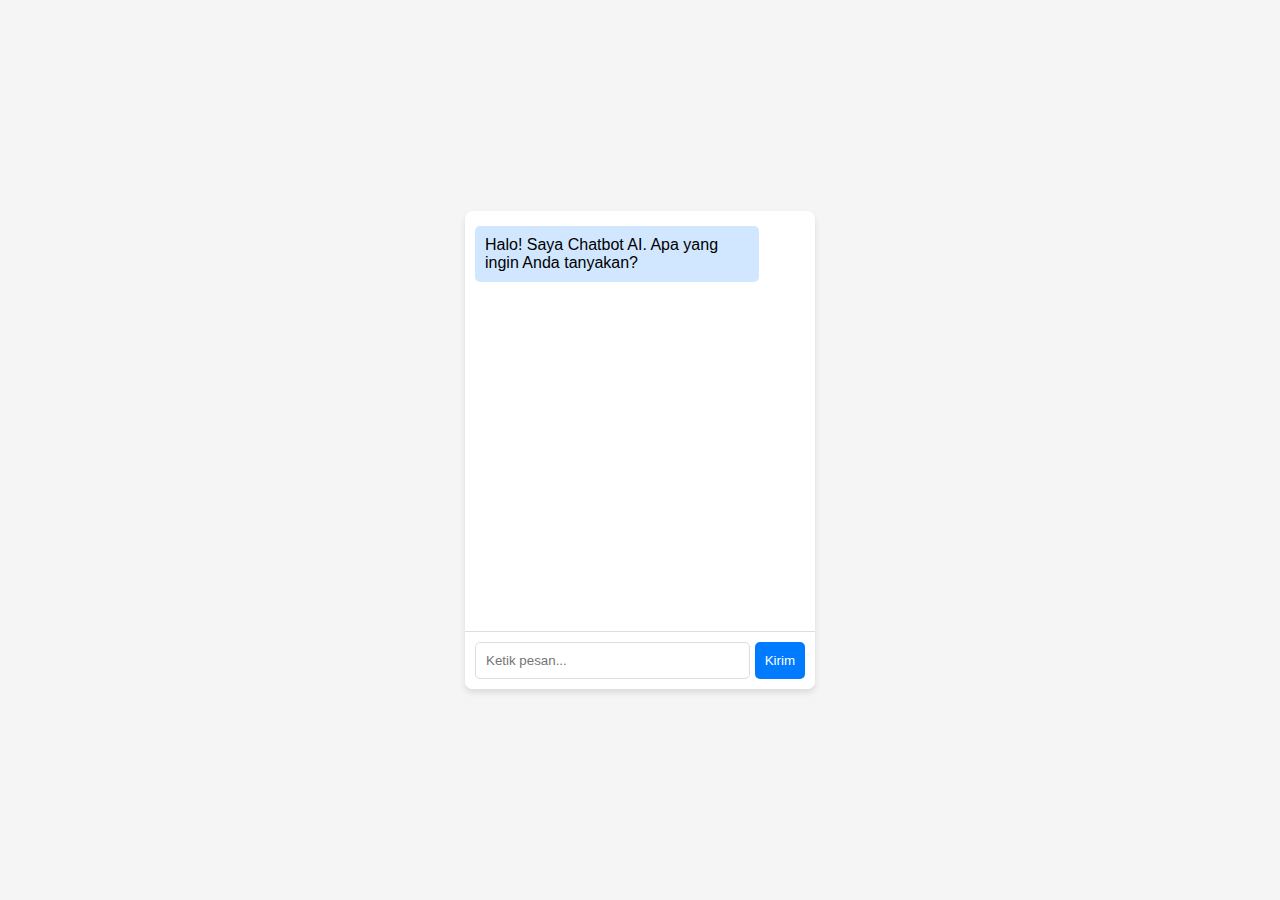
<file: index.html>
<!DOCTYPE html>
<html lang="id">
<head>
    <meta charset="UTF-8">
    <meta name="viewport" content="width=device-width, initial-scale=1.0">
    <title>Chatbot AI - Hugging Face</title>
    <link rel="stylesheet" href="style.css">
</head>
<body>
    <div class="chat-container">
        <div id="chat-box">
            <div class="message bot">Halo! Saya Chatbot AI. Apa yang ingin Anda tanyakan?</div>
        </div>
        <div class="input-container">
            <input type="text" id="user-input" placeholder="Ketik pesan..." autocomplete="off">
            <button onclick="sendMessage()">Kirim</button>
        </div>
    </div>
    <script src="script.js"></script>
</body>
</html>
</file>
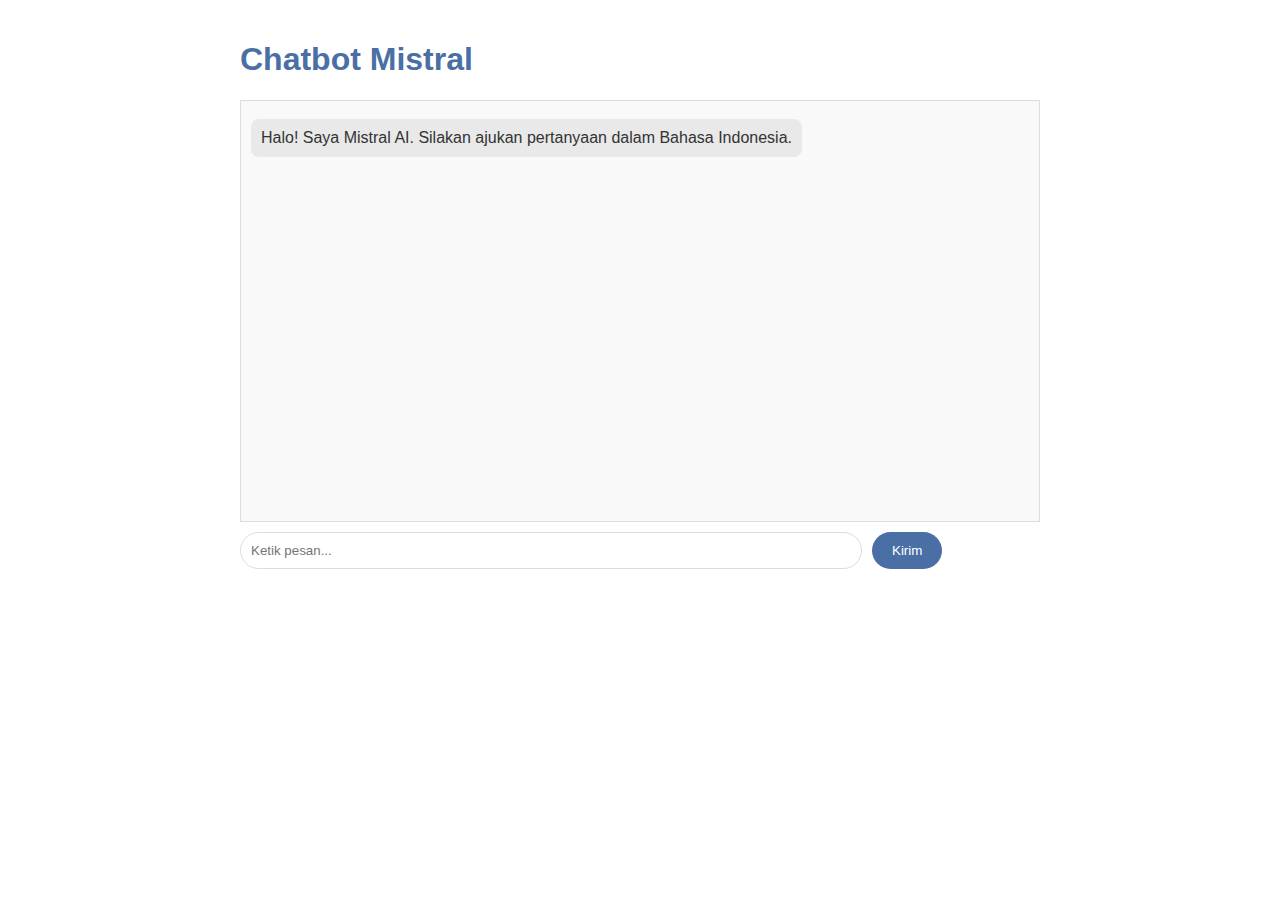
<file: huggingface.html>
<!DOCTYPE html>
<html lang="id">
<head>
    <meta charset="UTF-8">
    <meta name="viewport" content="width=device-width, initial-scale=1.0">
    <title>Chatbot Mistral - Bahasa Indonesia</title>
    <style>
        body { font-family: Arial, sans-serif; max-width: 800px; margin: 0 auto; padding: 20px; }
        #chatBox { height: 400px; border: 1px solid #ddd; padding: 10px; overflow-y: auto; margin-bottom: 10px; background: #f9f9f9; }
        .user-message { background: #4a6fa5; color: white; padding: 10px; margin: 8px 0; border-radius: 8px; max-width: 80%; float: right; clear: both; }
        .bot-message { background: #e9e9e9; color: #333; padding: 10px; margin: 8px 0; border-radius: 8px; max-width: 80%; float: left; clear: both; }
        #userInput { width: 75%; padding: 10px; border: 1px solid #ddd; border-radius: 20px; outline: none; }
        #sendButton { padding: 10px 20px; background: #4a6fa5; color: white; border: none; border-radius: 20px; cursor: pointer; }
        #sendButton:disabled { background: #cccccc; }
    </style>
</head>
<body>
    <h1 style="color: #4a6fa5;">Chatbot Mistral</h1>
    <div id="chatBox"></div>
    <div style="display: flex; gap: 10px; margin-top: 10px;">
        <input type="text" id="userInput" placeholder="Ketik pesan...">
        <button id="sendButton">Kirim</button>
    </div>

    <script>
        // Konfigurasi
        const HF_TOKEN = "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"; // Ganti dengan token Anda
        const MODEL = "deepseek-ai/DeepSeek-R1-Distill-Qwen-1.5B";

        // Elemen DOM
        const chatBox = document.getElementById('chatBox');
        const userInput = document.getElementById('userInput');
        const sendButton = document.getElementById('sendButton');

        // Format prompt khusus
        function formatPrompt(message) {
            return `[INST] Berikan respons dalam Bahasa Indonesia saja. Jangan gunakan bahasa lain.\n\nPertanyaan: ${message} [/INST]`;
        }

        // Bersihkan output dari format [INST] dan pertanyaan
        function cleanResponse(response) {
            // Hapus semua teks antara [INST] dan [/INST] termasuk tag-nya
            let cleaned = response.replace(/\[INST\].*\[\/INST\]/gs, '');
            // Hapus baris kosong atau spasi berlebihan
            cleaned = cleaned.trim();
            return cleaned || "Maaf, saya tidak bisa memproses permintaan ini.";
        }

        // Tambahkan pesan ke chat
        function addMessage(text, isUser) {
            const messageDiv = document.createElement('div');
            messageDiv.className = isUser ? 'user-message' : 'bot-message';
            messageDiv.textContent = text;
            chatBox.appendChild(messageDiv);
            chatBox.scrollTop = chatBox.scrollHeight;
        }

        // Kirim pesan ke API
        async function sendMessage() {
            const message = userInput.value.trim();
            if (!message) return;

            addMessage(message, true);
            userInput.value = '';
            userInput.disabled = true;
            sendButton.disabled = true;

            // Indikator "typing"
            const typingIndicator = document.createElement('div');
            typingIndicator.textContent = "AI sedang mengetik...";
            typingIndicator.className = 'bot-message';
            chatBox.appendChild(typingIndicator);
            chatBox.scrollTop = chatBox.scrollHeight;

            try {
                const response = await fetch(
                    `https://api-inference.huggingface.co/models/${MODEL}`,
                    {
                        method: "POST",
                        headers: {
                            "Authorization": `Bearer ${HF_TOKEN}`,
                            "Content-Type": "application/json"
                        },
                        body: JSON.stringify({
                            inputs: formatPrompt(message),
                            parameters: {
                                max_new_tokens: 200,
                                temperature: 0.7
                            }
                        })
                    }
                );

                if (!response.ok) {
                    throw new Error(`Error ${response.status}: ${response.statusText}`);
                }

                const data = await response.json();
                const rawResponse = data[0]?.generated_text || "";
                const cleanReply = cleanResponse(rawResponse);
                addMessage(cleanReply, false);

            } catch (error) {
                addMessage(`Error: ${error.message}`, false);
                console.error("API Error:", error);
            } finally {
                // Hapus indikator typing
                typingIndicator.remove();
                userInput.disabled = false;
                sendButton.disabled = false;
                userInput.focus();
            }
        }

        // Event listeners
        sendButton.addEventListener('click', sendMessage);
        userInput.addEventListener('keypress', (e) => {
            if (e.key === 'Enter') sendMessage();
        });

        // Pesan pembuka
        setTimeout(() => {
            addMessage("Halo! Saya Mistral AI. Silakan ajukan pertanyaan dalam Bahasa Indonesia.", false);
        }, 500);
    </script>
</body>
</html>
</file>
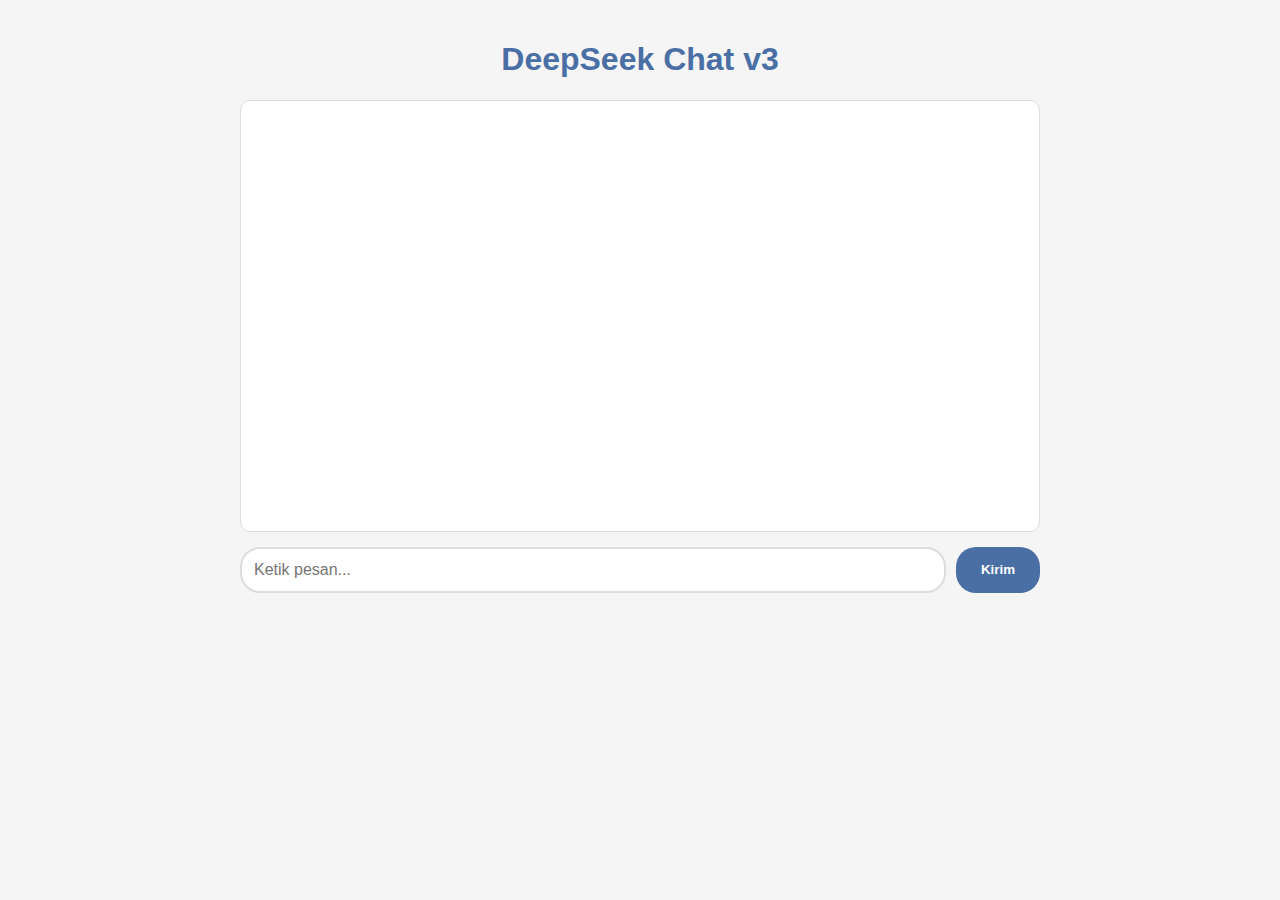
<file: openrouter.html>
<!DOCTYPE html>
<html lang="id">
<head>
    <meta charset="UTF-8">
    <meta name="viewport" content="width=device-width, initial-scale=1.0">
    <title>DeepSeek Chat v3 (Local)</title>
    <style>
        body { font-family: Arial, sans-serif; max-width: 800px; margin: 0 auto; padding: 20px; background: #f5f5f5; }
        #chatBox { height: 400px; border: 1px solid #ddd; padding: 15px; overflow-y: auto; margin-bottom: 15px; background: white; border-radius: 10px; }
        .user-message { background: #4a6fa5; color: white; padding: 10px 15px; margin: 10px 0; border-radius: 15px; max-width: 80%; float: right; clear: both; }
        .bot-message { background: #e9e9e9; color: #333; padding: 10px 15px; margin: 10px 0; border-radius: 15px; max-width: 80%; float: left; clear: both; }
        #inputArea { display: flex; gap: 10px; }
        #userInput { flex: 1; padding: 12px; border: 2px solid #ddd; border-radius: 20px; outline: none; font-size: 16px; }
        #sendButton { padding: 12px 25px; background: #4a6fa5; color: white; border: none; border-radius: 20px; cursor: pointer; font-weight: bold; }
        #sendButton:disabled { background: #aaa; }
        .typing-indicator { color: #666; font-style: italic; }
    </style>
</head>
<body>
    <h1 style="color: #4a6fa5; text-align: center;">DeepSeek Chat v3</h1>
    <div id="chatBox"></div>
    <div id="inputArea">
        <input type="text" id="userInput" placeholder="Ketik pesan..." autocomplete="off">
        <button id="sendButton">Kirim</button>
    </div>

    <script>
        // Config
        const OPENROUTER_API_KEY = "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"; // Ganti dengan API key Anda
        const MODEL = "deepseek/deepseek-chat-v3-0324:free";
        
        // DOM Elements
        const chatBox = document.getElementById('chatBox');
        const userInput = document.getElementById('userInput');
        const sendButton = document.getElementById('sendButton');
        
        // Conversation History
        let conversationHistory = [
            { 
                role: "system", 
                content: "Anda adalah DeepSeek AI. Berikan respon dalam Bahasa Indonesia yang santun dan informatif." 
            }
        ];

        // Add message to chat
        function addMessage(text, isUser) {
            const messageDiv = document.createElement('div');
            messageDiv.className = isUser ? 'user-message' : 'bot-message';
            messageDiv.textContent = text;
            chatBox.appendChild(messageDiv);
            chatBox.scrollTop = chatBox.scrollHeight;
        }

        // Send message to OpenRouter
        async function sendMessage() {
            const message = userInput.value.trim();
            if (!message) return;

            addMessage(message, true);
            userInput.value = '';
            userInput.disabled = true;
            sendButton.disabled = true;

            // Add to history
            conversationHistory.push({ role: "user", content: message });

            // Show typing indicator
            const typingIndicator = document.createElement('div');
            typingIndicator.className = 'bot-message typing-indicator';
            typingIndicator.textContent = "Mengetik...";
            chatBox.appendChild(typingIndicator);
            chatBox.scrollTop = chatBox.scrollHeight;

            try {
                const response = await fetch("https://openrouter.ai/api/v1/chat/completions", {
                    method: "POST",
                    headers: {
                        "Authorization": `Bearer ${OPENROUTER_API_KEY}`,
                        "Content-Type": "application/json",
                        "HTTP-Referer": "http://localhost", // Untuk development lokal
                        "X-Title": "DeepSeek Local Test"
                    },
                    body: JSON.stringify({
                        model: MODEL,
                        messages: conversationHistory,
                        max_tokens: 1000,
                        temperature: 0.7
                    })
                });

                if (!response.ok) {
                    throw new Error(`HTTP error! status: ${response.status}`);
                }

                const data = await response.json();
                const aiResponse = data.choices[0]?.message?.content || "Maaf, terjadi kesalahan.";
                
                addMessage(aiResponse, false);
                conversationHistory.push({ role: "assistant", content: aiResponse });

            } catch (error) {
                console.error("Error:", error);
                addMessage(`Error: ${error.message}`, false);
            } finally {
                // Remove typing indicator
                const indicators = document.querySelectorAll('.typing-indicator');
                indicators.forEach(indicator => indicator.remove());
                
                userInput.disabled = false;
                sendButton.disabled = false;
                userInput.focus();
            }
        }

        // Event Listeners
        sendButton.addEventListener('click', sendMessage);
        userInput.addEventListener('keypress', (e) => {
            if (e.key === 'Enter') sendMessage();
        });

        // Initial greeting
        setTimeout(() => {
            addMessage("Halo! Saya DeepSeek AI. Silakan ajukan pertanyaan apa pun.", false);
        }, 800);
    </script>
</body>
</html>
</file>
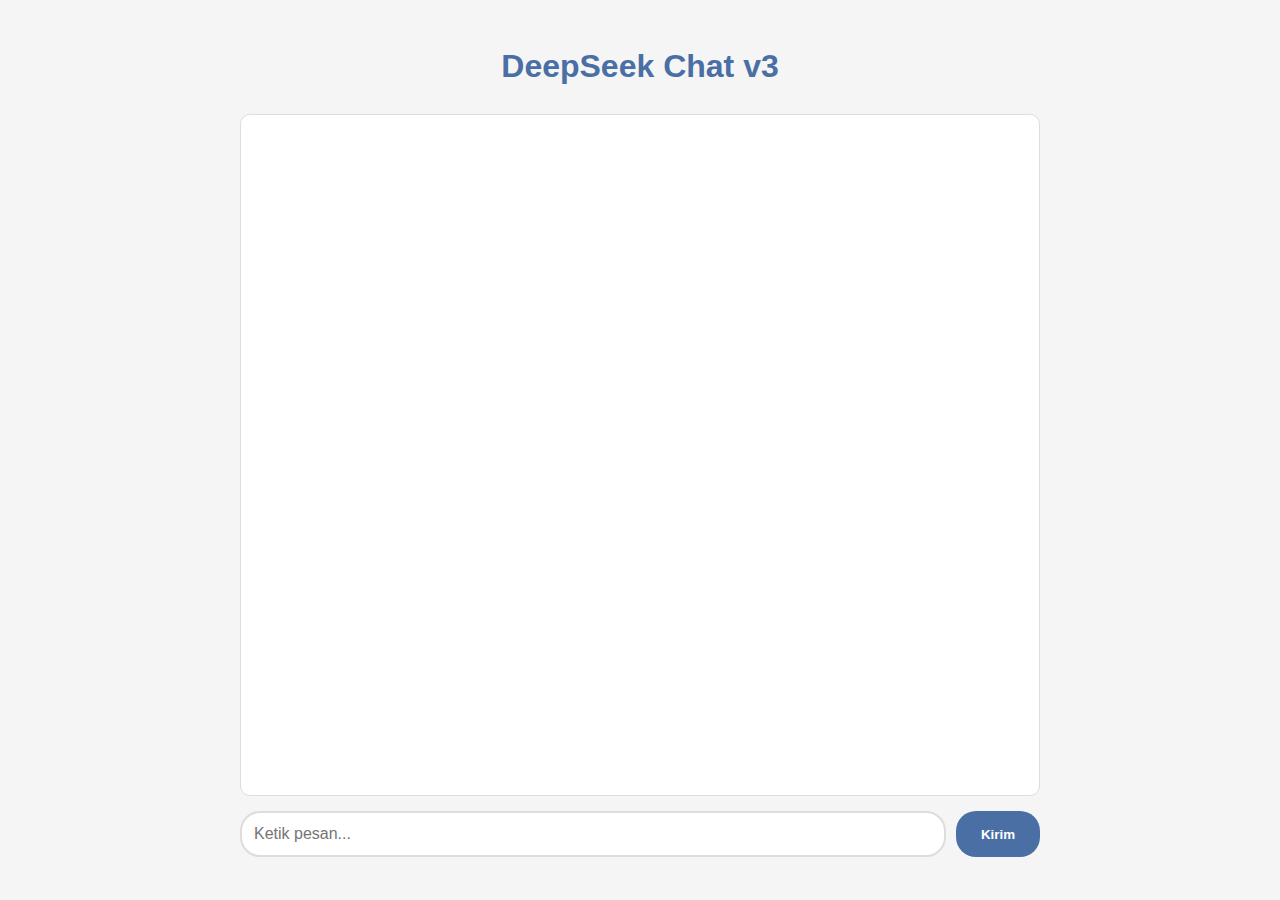
<file: openrouter2,5.html>
<!DOCTYPE html>
<html lang="id">
<head>
    <meta charset="UTF-8">
    <meta name="viewport" content="width=device-width, initial-scale=1.0">
    <title>DeepSeek Chat v3 (Local)</title>
    <style>
        body { 
            font-family: 'Segoe UI', Tahoma, Geneva, Verdana, sans-serif; 
            max-width: 800px; 
            margin: 0 auto; 
            padding: 20px; 
            background: #f5f5f5; 
            line-height: 1.6;
        }
        
        #chatBox { 
            height: 650px; 
            border: 1px solid #ddd; 
            padding: 15px; 
            overflow-y: auto; 
            margin-bottom: 15px; 
            background: white; 
            border-radius: 10px; 
        }
        
        .user-message { 
            background: #4a6fa5; 
            color: white; 
            padding: 12px 16px; 
            margin: 10px 0; 
            border-radius: 18px 18px 0 18px; 
            max-width: 80%; 
            float: right; 
            clear: both; 
            line-height: 1.5;
            box-shadow: 0 2px 4px rgba(0,0,0,0.1);
        }
        
        .bot-message { 
            background: #f8f9fa; 
            color: #333; 
            padding: 12px 16px; 
            margin: 10px 0; 
            border-radius: 18px 18px 18px 0; 
            max-width: 80%; 
            float: left; 
            clear: both; 
            line-height: 1.5;
            box-shadow: 0 2px 4px rgba(0,0,0,0.05);
            border: 1px solid #eee;
        }
        
        /* Technical Content Styling */
        .tech-content {
            background: #f0f7ff;
            border-left: 4px solid #4a6fa5;
            padding: 15px;
            margin: 15px 0;
            border-radius: 0 8px 8px 0;
        }
        
        .formula {
            font-family: 'Courier New', monospace;
            background: #f0f0f0;
            padding: 10px;
            border-radius: 5px;
            display: block;
            margin: 10px 0;
            overflow-x: auto;
            white-space: pre-wrap;
        }
        
        .result-box {
            background: #e8f5e9;
            border: 1px solid #a5d6a7;
            padding: 12px;
            border-radius: 8px;
            margin: 15px 0;
            font-weight: bold;
        }
        
        .warning-note {
            background: #fff3e0;
            border-left: 4px solid #ffa000;
            padding: 12px;
            margin: 10px 0;
            font-size: 0.9em;
        }
        
        /* Markdown Content */
        .markdown-content {
            overflow-x: auto;
        }
        
        .markdown-content h2 {
            font-size: 1.3em;
            color: #4a6fa5;
            border-bottom: 1px solid #eee;
            padding-bottom: 5px;
            margin-top: 20px;
            margin-bottom: 15px;
        }
        
        .markdown-content h3 {
            font-size: 1.1em;
            color: #4a6fa5;
            margin-top: 15px;
            margin-bottom: 10px;
        }
        
        .markdown-content ul, 
        .markdown-content ol,
        .tech-content ul,
        .tech-content ol {
            padding-left: 25px;
            margin: 10px 0;
        }
        
        .markdown-content li,
        .tech-content li {
            margin-bottom: 8px;
        }
        
        .markdown-content pre {
            background: #f0f0f0;
            padding: 10px;
            border-radius: 5px;
            overflow-x: auto;
        }
        
        .markdown-content code {
            font-family: 'Courier New', monospace;
            background: #f0f0f0;
            padding: 2px 4px;
            border-radius: 3px;
        }
        
        .markdown-content blockquote {
            border-left: 3px solid #4a6fa5;
            padding-left: 15px;
            margin-left: 0;
            color: #555;
        }
        
        /* Input Area */
        #inputArea { 
            display: flex; 
            gap: 10px; 
        }
        
        #userInput { 
            flex: 1; 
            padding: 12px; 
            border: 2px solid #ddd; 
            border-radius: 20px; 
            outline: none; 
            font-size: 16px; 
        }
        
        #sendButton { 
            padding: 12px 25px; 
            background: #4a6fa5; 
            color: white; 
            border: none; 
            border-radius: 20px; 
            cursor: pointer; 
            font-weight: bold; 
            transition: background 0.2s;
        }
        
        #sendButton:hover {
            background: #3a5a80;
        }
        
        #sendButton:disabled { 
            background: #aaa; 
            cursor: not-allowed;
        }
        
        .typing-indicator { 
            color: #666; 
            font-style: italic; 
        }
    </style>
</head>
<body>
    <h1 style="color: #4a6fa5; text-align: center;">DeepSeek Chat v3</h1>
    <div id="chatBox"></div>
    <div id="inputArea">
        <input type="text" id="userInput" placeholder="Ketik pesan..." autocomplete="off">
        <button id="sendButton">Kirim</button>
    </div>

    <script>
        // Config
        const OPENROUTER_API_KEY = "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";
        const MODEL = "deepseek/deepseek-chat-v3-0324:free";
        
        // DOM Elements
        const chatBox = document.getElementById('chatBox');
        const userInput = document.getElementById('userInput');
        const sendButton = document.getElementById('sendButton');
        
        // Conversation History
        let conversationHistory = [
            { 
                role: "system", 
                content: "Anda adalah DeepSeek AI. Berikan respon dalam Bahasa Indonesia yang santun dan informatif.\n\n" +
                        "Untuk jawaban biasa, gunakan format Markdown standar (heading, list, bold).\n\n" +
                        "Untuk pertanyaan teknis/kimia (seperti perhitungan molaritas), gunakan format khusus:\n" +
                        "### [Judul Pertanyaan]\n" +
                        "<div class='tech-content'>\n" +
                        "**1. Parameter Dasar**\n" +
                        "- Poin penting 1\n" +
                        "- Poin penting 2\n\n" +
                        "**2. Perhitungan**\n" +
                        "```formula\n[rumus matematika]\n```\n\n" +
                        "**3. Hasil**\n" +
                        "```result\n[jawaban akhir]\n```\n" +
                        "</div>\n\n" +
                        "**Catatan**: ```warning\n[informasi penting]\n```"
            }
        ];

        // Add message to chat
        function addMessage(text, isUser) {
            const messageDiv = document.createElement('div');
            messageDiv.className = isUser ? 'user-message' : 'bot-message';
            
            if (isUser) {
                messageDiv.textContent = text;
            } else {
                // Create a container for content
                const contentDiv = document.createElement('div');
                contentDiv.className = 'markdown-content';
                
                // Enhanced markdown to HTML conversion
                let htmlContent = text
                    // Technical content wrapper
                    .replace(/<div class='tech-content'>([\s\S]*?)<\/div>/g, '<div class="tech-content">$1</div>')
                    // Headings
                    .replace(/^### (.*$)/gm, '<h3>$1</h3>')
                    .replace(/^## (.*$)/gm, '<h2>$1</h2>')
                    // Lists
                    .replace(/^\* (.*$)/gm, '<li>$1</li>')
                    // Code/formula blocks
                    .replace(/```formula\n([\s\S]*?)```/g, '<div class="formula">$1</div>')
                    .replace(/```result\n([\s\S]*?)```/g, '<div class="result-box">$1</div>')
                    .replace(/```warning\n([\s\S]*?)```/g, '<div class="warning-note">$1</div>')
                    // Inline formatting
                    .replace(/\*\*(.*?)\*\*/g, '<strong>$1</strong>')
                    .replace(/\*(.*?)\*/g, '<em>$1</em>')
                    .replace(/`(.*?)`/g, '<code>$1</code>')
                    // Line breaks
                    .replace(/\n/g, '<br>');
                
                // Properly wrap lists
                htmlContent = htmlContent.replace(/(<li>.*?<\/li>)+/g, function(match) {
                    return '<ul>' + match + '</ul>';
                });
                
                contentDiv.innerHTML = htmlContent;
                messageDiv.appendChild(contentDiv);
            }
            
            chatBox.appendChild(messageDiv);
            chatBox.scrollTop = chatBox.scrollHeight;
        }

        // Send message to OpenRouter
        async function sendMessage() {
            const message = userInput.value.trim();
            if (!message) return;

            addMessage(message, true);
            userInput.value = '';
            userInput.disabled = true;
            sendButton.disabled = true;

            // Add to history
            conversationHistory.push({ role: "user", content: message });

            // Show typing indicator
            const typingIndicator = document.createElement('div');
            typingIndicator.className = 'bot-message typing-indicator';
            typingIndicator.textContent = "Mengetik...";
            chatBox.appendChild(typingIndicator);
            chatBox.scrollTop = chatBox.scrollHeight;

            try {
                const response = await fetch("https://openrouter.ai/api/v1/chat/completions", {
                    method: "POST",
                    headers: {
                        "Authorization": `Bearer ${OPENROUTER_API_KEY}`,
                        "Content-Type": "application/json",
                        "HTTP-Referer": "http://localhost",
                        "X-Title": "DeepSeek Local Test"
                    },
                    body: JSON.stringify({
                        model: MODEL,
                        messages: conversationHistory,
                        max_tokens: 1000,
                        temperature: 0.7
                    })
                });

                if (!response.ok) {
                    throw new Error(`HTTP error! status: ${response.status}`);
                }

                const data = await response.json();
                const aiResponse = data.choices[0]?.message?.content || "Maaf, terjadi kesalahan.";
                
                addMessage(aiResponse, false);
                conversationHistory.push({ role: "assistant", content: aiResponse });

            } catch (error) {
                console.error("Error:", error);
                addMessage(`Error: ${error.message}`, false);
            } finally {
                // Remove typing indicator
                const indicators = document.querySelectorAll('.typing-indicator');
                indicators.forEach(indicator => indicator.remove());
                
                userInput.disabled = false;
                sendButton.disabled = false;
                userInput.focus();
            }
        }

        // Event Listeners
        sendButton.addEventListener('click', sendMessage);
        userInput.addEventListener('keypress', (e) => {
            if (e.key === 'Enter') sendMessage();
        });

        // Initial greeting
        setTimeout(() => {
            addMessage("Halo! Saya DeepSeek AI. Silakan ajukan pertanyaan apa pun, termasuk pertanyaan teknis seperti perhitungan kimia.", false);
        }, 800);
    </script>
</body>
</html>
</file>
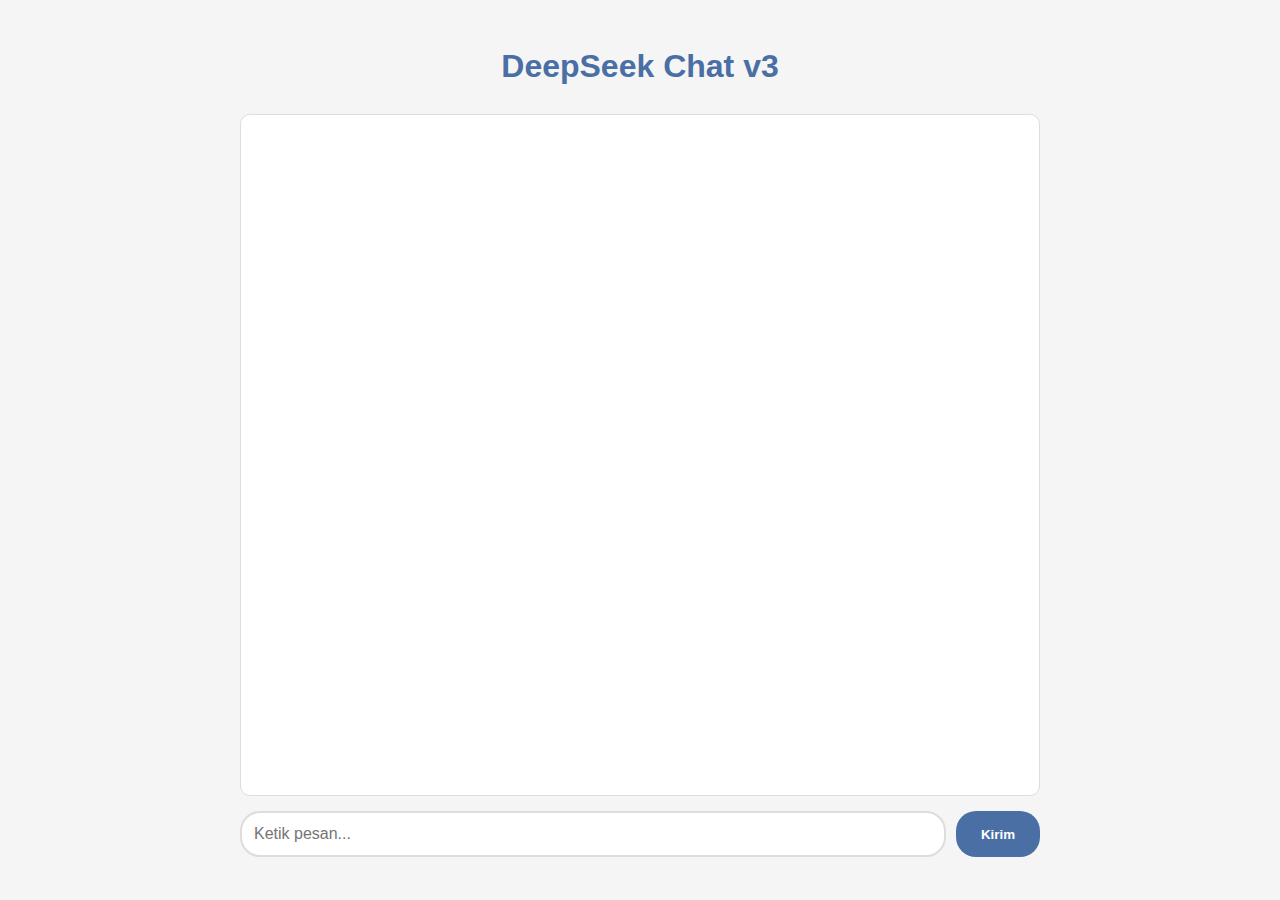
<file: openrouter2.html>
<!DOCTYPE html>
<html lang="id">
<head>
    <meta charset="UTF-8">
    <meta name="viewport" content="width=device-width, initial-scale=1.0">
    <title>DeepSeek Chat v3 (Local)</title>
    <style>
        body { 
            font-family: 'Segoe UI', Tahoma, Geneva, Verdana, sans-serif; 
            max-width: 800px; 
            margin: 0 auto; 
            padding: 20px; 
            background: #f5f5f5; 
            line-height: 1.6;
        }
        
        #chatBox { 
            height: 650px; 
            border: 1px solid #ddd; 
            padding: 15px; 
            overflow-y: auto; 
            margin-bottom: 15px; 
            background: white; 
            border-radius: 10px; 
        }
        
        .user-message { 
            background: #4a6fa5; 
            color: white; 
            padding: 12px 16px; 
            margin: 10px 0; 
            border-radius: 18px 18px 0 18px; 
            max-width: 80%; 
            float: right; 
            clear: both; 
            line-height: 1.5;
            box-shadow: 0 2px 4px rgba(0,0,0,0.1);
        }
        
        .bot-message { 
            background: #f8f9fa; 
            color: #333; 
            padding: 12px 16px; 
            margin: 10px 0; 
            border-radius: 18px 18px 18px 0; 
            max-width: 80%; 
            float: left; 
            clear: both; 
            line-height: 1.5;
            box-shadow: 0 2px 4px rgba(0,0,0,0.05);
            border: 1px solid #eee;
        }
        
        .bot-message-content {
            overflow: hidden;
        }
        
        .bot-message strong {
            color: #2c3e50;
        }
        
        .bot-message h2, .bot-message h3 {
            color: #4a6fa5;
            margin-top: 15px;
            margin-bottom: 10px;
        }
        
        .bot-message ul, .bot-message ol {
            padding-left: 20px;
            margin: 10px 0;
        }
        
        .bot-message li {
            margin-bottom: 8px;
        }
        
        #inputArea { 
            display: flex; 
            gap: 10px; 
        }
        
        #userInput { 
            flex: 1; 
            padding: 12px; 
            border: 2px solid #ddd; 
            border-radius: 20px; 
            outline: none; 
            font-size: 16px; 
        }
        
        #sendButton { 
            padding: 12px 25px; 
            background: #4a6fa5; 
            color: white; 
            border: none; 
            border-radius: 20px; 
            cursor: pointer; 
            font-weight: bold; 
            transition: background 0.2s;
        }
        
        #sendButton:hover {
            background: #3a5a80;
        }
        
        #sendButton:disabled { 
            background: #aaa; 
            cursor: not-allowed;
        }
        
        .typing-indicator { 
            color: #666; 
            font-style: italic; 
        }
        
        .markdown-content {
            overflow-x: auto;
        }
        
        .markdown-content h2 {
            font-size: 1.3em;
            border-bottom: 1px solid #eee;
            padding-bottom: 5px;
            margin-top: 20px;
            margin-bottom: 15px;
        }
        
        .markdown-content h3 {
            font-size: 1.1em;
            margin-top: 15px;
            margin-bottom: 10px;
        }
        
        .markdown-content ul, .markdown-content ol {
            padding-left: 25px;
        }
        
        .markdown-content li {
            margin-bottom: 8px;
        }
        
        .markdown-content pre {
            background: #f0f0f0;
            padding: 10px;
            border-radius: 5px;
            overflow-x: auto;
        }
        
        .markdown-content code {
            font-family: 'Courier New', monospace;
            background: #f0f0f0;
            padding: 2px 4px;
            border-radius: 3px;
        }
        
        .markdown-content blockquote {
            border-left: 3px solid #4a6fa5;
            padding-left: 15px;
            margin-left: 0;
            color: #555;
        }
    </style>
</head>
<body>
    <h1 style="color: #4a6fa5; text-align: center;">DeepSeek Chat v3</h1>
    <div id="chatBox"></div>
    <div id="inputArea">
        <input type="text" id="userInput" placeholder="Ketik pesan..." autocomplete="off">
        <button id="sendButton">Kirim</button>
    </div>

    <script>
        // Config
        const OPENROUTER_API_KEY = "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"; // Ganti dengan API key Anda
        const MODEL = "deepseek/deepseek-chat-v3-0324:free";
        
        // DOM Elements
        const chatBox = document.getElementById('chatBox');
        const userInput = document.getElementById('userInput');
        const sendButton = document.getElementById('sendButton');
        
        // Conversation History
        let conversationHistory = [
            { 
                role: "system", 
                content: "Anda adalah DeepSeek AI. Berikan respon dalam Bahasa Indonesia yang santun dan informatif. Gunakan format Markdown untuk membuat jawaban terstruktur dengan baik (heading, list, bold, dll)." 
            }
        ];

        // Add message to chat
        function addMessage(text, isUser) {
            const messageDiv = document.createElement('div');
            messageDiv.className = isUser ? 'user-message' : 'bot-message';
            
            if (isUser) {
                messageDiv.textContent = text;
            } else {
                // Create a container for markdown content
                const contentDiv = document.createElement('div');
                contentDiv.className = 'markdown-content';
                
                // Convert simple markdown to HTML
                let htmlContent = text
                    .replace(/^### (.*$)/gm, '<h3>$1</h3>')
                    .replace(/^## (.*$)/gm, '<h2>$1</h2>')
                    .replace(/^\* (.*$)/gm, '<li>$1</li>')
                    .replace(/\*\*(.*?)\*\*/g, '<strong>$1</strong>')
                    .replace(/\*(.*?)\*/g, '<em>$1</em>')
                    .replace(/`(.*?)`/g, '<code>$1</code>')
                    .replace(/\n/g, '<br>');
                
                // Wrap unordered lists
                htmlContent = htmlContent.replace(/<li>.*?<\/li>/g, function(match) {
                    return '<ul>' + match.replace(/<li>(.*?)<\/li>/g, '<li>$1</li>') + '</ul>';
                });
                
                contentDiv.innerHTML = htmlContent;
                messageDiv.appendChild(contentDiv);
            }
            
            chatBox.appendChild(messageDiv);
            chatBox.scrollTop = chatBox.scrollHeight;
        }

        // Send message to OpenRouter
        async function sendMessage() {
            const message = userInput.value.trim();
            if (!message) return;

            addMessage(message, true);
            userInput.value = '';
            userInput.disabled = true;
            sendButton.disabled = true;

            // Add to history
            conversationHistory.push({ role: "user", content: message });

            // Show typing indicator
            const typingIndicator = document.createElement('div');
            typingIndicator.className = 'bot-message typing-indicator';
            typingIndicator.textContent = "Mengetik...";
            chatBox.appendChild(typingIndicator);
            chatBox.scrollTop = chatBox.scrollHeight;

            try {
                const response = await fetch("https://openrouter.ai/api/v1/chat/completions", {
                    method: "POST",
                    headers: {
                        "Authorization": `Bearer ${OPENROUTER_API_KEY}`,
                        "Content-Type": "application/json",
                        "HTTP-Referer": "http://localhost", // Untuk development lokal
                        "X-Title": "DeepSeek Local Test"
                    },
                    body: JSON.stringify({
                        model: MODEL,
                        messages: conversationHistory,
                        max_tokens: 1000,
                        temperature: 0.7
                    })
                });

                if (!response.ok) {
                    throw new Error(`HTTP error! status: ${response.status}`);
                }

                const data = await response.json();
                const aiResponse = data.choices[0]?.message?.content || "Maaf, terjadi kesalahan.";
                
                addMessage(aiResponse, false);
                conversationHistory.push({ role: "assistant", content: aiResponse });

            } catch (error) {
                console.error("Error:", error);
                addMessage(`Error: ${error.message}`, false);
            } finally {
                // Remove typing indicator
                const indicators = document.querySelectorAll('.typing-indicator');
                indicators.forEach(indicator => indicator.remove());
                
                userInput.disabled = false;
                sendButton.disabled = false;
                userInput.focus();
            }
        }

        // Event Listeners
        sendButton.addEventListener('click', sendMessage);
        userInput.addEventListener('keypress', (e) => {
            if (e.key === 'Enter') sendMessage();
        });

        // Initial greeting
        setTimeout(() => {
            addMessage("Halo! Saya DeepSeek AI. Silakan ajukan pertanyaan apa pun.", false);
        }, 800);
    </script>
</body>
</html>
</file>
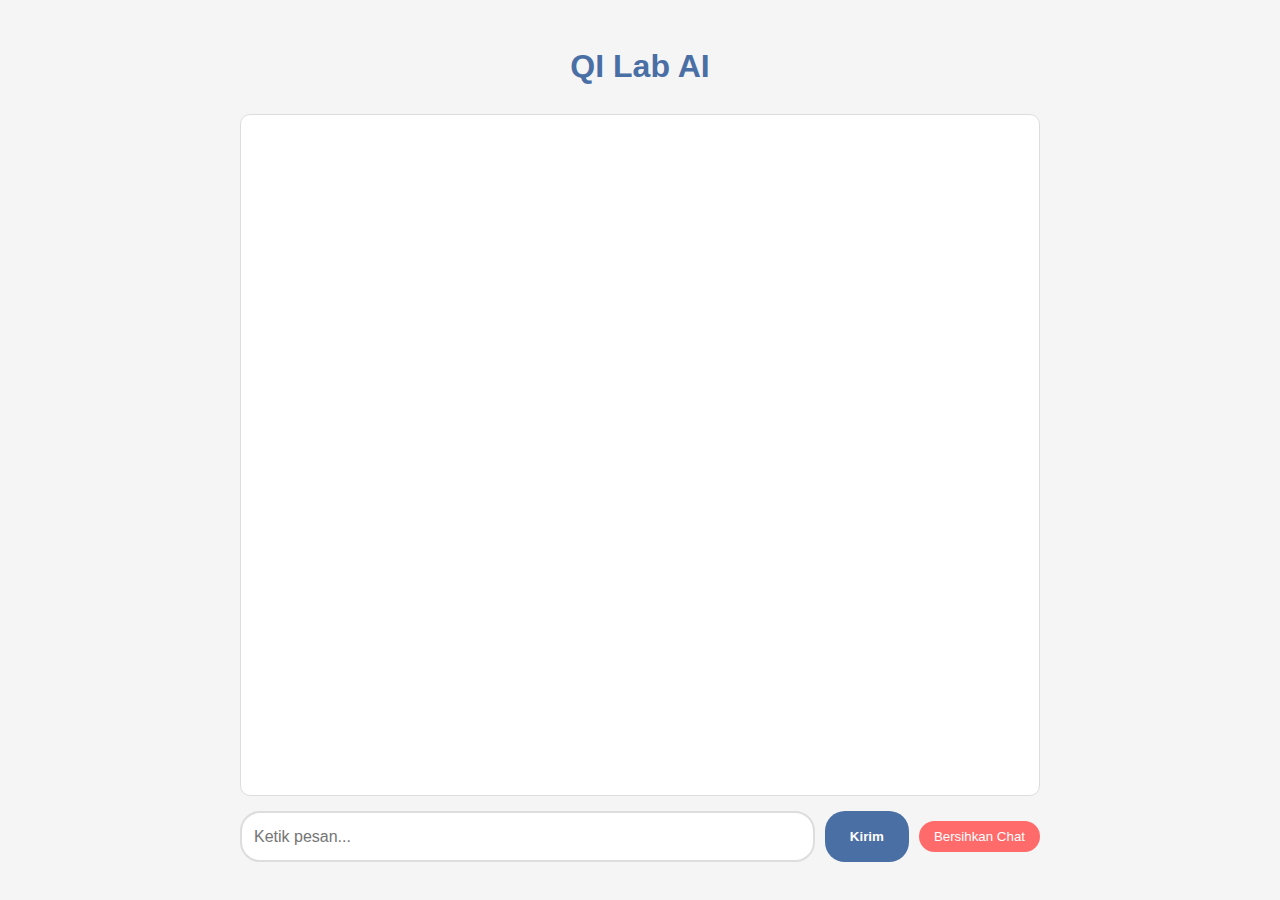
<file: openrouter3.html>
<!DOCTYPE html>
<html lang="id">
<head>
    <meta charset="UTF-8">
    <meta name="viewport" content="width=device-width, initial-scale=1.0">
    <title>QI Lab Bot</title>
    <style>
        body { 
            font-family: 'Segoe UI', Tahoma, Geneva, Verdana, sans-serif; 
            max-width: 800px; 
            margin: 0 auto; 
            padding: 20px; 
            background: #f5f5f5; 
            line-height: 1.6;
        }
        
        #chatBox { 
            height: 650px; 
            border: 1px solid #ddd; 
            padding: 15px; 
            overflow-y: auto; 
            margin-bottom: 15px; 
            background: white; 
            border-radius: 10px; 
        }
        
        .user-message { 
            background: #4a6fa5; 
            color: white; 
            padding: 12px 16px; 
            margin: 10px 0; 
            border-radius: 18px 18px 0 18px; 
            max-width: 80%; 
            float: right; 
            clear: both; 
            line-height: 1.5;
            box-shadow: 0 2px 4px rgba(0,0,0,0.1);
        }
        
        .bot-message { 
            background: #f8f9fa; 
            color: #333; 
            padding: 12px 16px; 
            margin: 10px 0; 
            border-radius: 18px 18px 18px 0; 
            max-width: 80%; 
            float: left; 
            clear: both; 
            line-height: 1.5;
            box-shadow: 0 2px 4px rgba(0,0,0,0.05);
            border: 1px solid #eee;
        }
        
        /* Technical Content Styling */
        .tech-content {
            background: #f0f7ff;
            border-left: 4px solid #4a6fa5;
            padding: 15px;
            margin: 15px 0;
            border-radius: 0 8px 8px 0;
        }
        
        .formula {
            font-family: 'Courier New', monospace;
            background: #f0f0f0;
            padding: 10px;
            border-radius: 5px;
            display: block;
            margin: 10px 0;
            overflow-x: auto;
            white-space: pre-wrap;
        }
        
        .result-box {
            background: #e8f5e9;
            border: 1px solid #a5d6a7;
            padding: 12px;
            border-radius: 8px;
            margin: 15px 0;
            font-weight: bold;
        }
        
        .warning-note {
            background: #fff3e0;
            border-left: 4px solid #ffa000;
            padding: 12px;
            margin: 10px 0;
            font-size: 0.9em;
        }
        
        /* Markdown Content */
        .markdown-content {
            overflow-x: auto;
        }
        
        .markdown-content h2 {
            font-size: 1.3em;
            color: #4a6fa5;
            border-bottom: 1px solid #eee;
            padding-bottom: 5px;
            margin-top: 20px;
            margin-bottom: 15px;
        }
        
        .markdown-content h3 {
            font-size: 1.1em;
            color: #4a6fa5;
            margin-top: 15px;
            margin-bottom: 10px;
        }
        
        .markdown-content ul, 
        .markdown-content ol,
        .tech-content ul,
        .tech-content ol {
            padding-left: 25px;
            margin: 10px 0;
        }
        
        .markdown-content li,
        .tech-content li {
            margin-bottom: 8px;
        }
        
        .markdown-content pre {
            background: #f0f0f0;
            padding: 10px;
            border-radius: 5px;
            overflow-x: auto;
        }
        
        .markdown-content code {
            font-family: 'Courier New', monospace;
            background: #f0f0f0;
            padding: 2px 4px;
            border-radius: 3px;
        }
        
        .markdown-content blockquote {
            border-left: 3px solid #4a6fa5;
            padding-left: 15px;
            margin-left: 0;
            color: #555;
        }
        
        /* Input Area */
        #inputArea { 
            display: flex; 
            gap: 10px; 
        }
        
        #userInput { 
            flex: 1; 
            padding: 12px; 
            border: 2px solid #ddd; 
            border-radius: 20px; 
            outline: none; 
            font-size: 16px; 
        }
        
        #sendButton { 
            padding: 12px 25px; 
            background: #4a6fa5; 
            color: white; 
            border: none; 
            border-radius: 20px; 
            cursor: pointer; 
            font-weight: bold; 
            transition: background 0.2s;
        }
        
        #sendButton:hover {
            background: #3a5a80;
        }
        
        #sendButton:disabled { 
            background: #aaa; 
            cursor: not-allowed;
        }
        
        .typing-indicator { 
            color: #666; 
            font-style: italic; 
        }

        .pdf-link {
            color: #4a6fa5;
            text-decoration: underline;
            font-weight: bold;
            transition: color 0.2s;
        }
        .pdf-link:hover {
            color: #3a5a80;
            text-decoration: none;
        }
    </style>
</head>
<body>
    <h1 style="color: #4a6fa5; text-align: center;">QI Lab AI</h1>
    <div id="chatBox"></div>
    <div id="inputArea">
        <input type="text" id="userInput" placeholder="Ketik pesan..." autocomplete="off">
        <button id="sendButton">Kirim</button>
        <button id="clearChat" style="display: block; margin: 10px auto; padding: 8px 15px; background: #ff6b6b; color: white; border: none; border-radius: 20px;">Bersihkan Chat</button>
    </div>

    <script>
        // Config
        const OPENROUTER_API_KEY = "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";
        const MODEL = "deepseek/deepseek-chat-v3-0324:free";

        // DOM Elements
        const chatBox = document.getElementById('chatBox');
        const userInput = document.getElementById('userInput');
        const sendButton = document.getElementById('sendButton');
        const clearChat = document.getElementById('clearChat');

        // Keyword mapping and PDF links
        const keywordMapping = {
            "gula": ["sop gula", "analisis gula", "kadar gula"],
            "pekerjaan B": ["pekerjaan B", "analisis B", "cara kerja B"]
        };

        const pdfLinks = {
            "gula": "https://drive.google.com/file/d/1_b6LmcBvvagLvxDRQ02-UoVLylKX9MeX/view?usp=drive_link",
            "pekerjaan B": "https://drive.google.com/uc?id=7G8H9I0J1K2L"
        };

        // Daftar keyword terlarang HANYA untuk pemrograman
        const blockedKeywords = [
            'javascript', 'python', 'java\\b', 'c\\+\\+', 'c#', 'php',
            'html', 'css', 'react', 'vue', 'node\\.js', 'express',
            'django', 'flask', 'ruby', 'rails', 'sql', 'mysql',
            'mongoDB', 'postgresql', 'typescript', 'nextjs', 'appscript',
            '\\bscript\\b', '\\bcoding\\b', '\\bprogramming\\b'
        ];

        // Fungsi deteksi yang lebih cerdas
        function containsBlockedContent(text) {
            // Hanya cek keyword pemrograman dengan regex exact match
            const blockedRegex = new RegExp(`\\b(${blockedKeywords.join('|')})\\b`, 'i');
            return blockedRegex.test(text);
        }

        // Conversation History (removed programming restrictions)
        let conversationHistory = [
            { 
                role: "system", 
                content: "Anda adalah DeepSeek AI asisten umum. Mohon gunakan Bahasa Indonesia yang santun dan informatif.\n\n" +
                        "Format respon:\n" +
                        "Untuk jawaban biasa, gunakan format Markdown standar (heading, list, bold).\n\n" +
                        "Untuk pertanyaan teknis/kimia (seperti perhitungan molaritas), gunakan format khusus:\n" +
                        "### [Judul Pertanyaan]\n" +
                        "<div class='tech-content'>\n" +
                        "**1. Parameter Dasar**\n" +
                        "- Poin penting 1\n" +
                        "- Poin penting 2\n\n" +
                        "**2. Perhitungan**\n" +
                        "```formula\n[rumus matematika]\n```\n\n" +
                        "**3. Hasil**\n" +
                        "```result\n[jawaban akhir]\n```\n" +
                        "</div>\n\n" +
                        "**Catatan**: ```warning\n[informasi penting]\n```"
            }
        ];

        // Variables for typing animation
        let typingAnimationInterval;
        let currentTypingMessage = null;

        // Function to check blocked keywords
        function containsBlockedContent(text) {
            return blockedKeywords.some(keyword => 
                text.toLowerCase().includes(keyword.toLowerCase())
            );
        }

        // Add message to chat with typing animation
        function addMessage(text, isUser) {
            const messageDiv = document.createElement('div');
            messageDiv.className = isUser ? 'user-message' : 'bot-message';
            
            if (isUser) {
                messageDiv.textContent = text;
            } else {
                // Create a container for content
                const contentDiv = document.createElement('div');
                contentDiv.className = 'markdown-content';
                
                // Enhanced markdown to HTML conversion
                let htmlContent = text
                    // Technical content wrapper
                    .replace(/<div class='tech-content'>([\s\S]*?)<\/div>/g, '<div class="tech-content">$1</div>')
                    // Headings
                    .replace(/^### (.*$)/gm, '<h3>$1</h3>')
                    .replace(/^## (.*$)/gm, '<h2>$1</h2>')
                    // Lists
                    .replace(/^\* (.*$)/gm, '<li>$1</li>')
                    // Code/formula blocks
                    .replace(/```formula\n([\s\S]*?)```/g, '<div class="formula">$1</div>')
                    .replace(/```result\n([\s\S]*?)```/g, '<div class="result-box">$1</div>')
                    .replace(/```warning\n([\s\S]*?)```/g, '<div class="warning-note">$1</div>')
                    // Inline formatting
                    .replace(/\*\*(.*?)\*\*/g, '<strong>$1</strong>')
                    .replace(/\*(.*?)\*/g, '<em>$1</em>')
                    .replace(/`(.*?)`/g, '<code>$1</code>')
                    // Line breaks
                    .replace(/\n/g, '<br>');
                
                // Properly wrap lists
                htmlContent = htmlContent.replace(/(<li>.*?<\/li>)+/g, function(match) {
                    return '<ul>' + match + '</ul>';
                });
                
                contentDiv.innerHTML = htmlContent;
                messageDiv.appendChild(contentDiv);
            }
            
            chatBox.appendChild(messageDiv);
            chatBox.scrollTop = chatBox.scrollHeight;
        }

        // Modified sendMessage function
        async function sendMessage() {
            const message = userInput.value.trim();
            if (!message) return;

            if (containsBlockedContent(message)) {
                addMessage("Maaf, saya tidak bisa membantu pertanyaan terkait pemrograman.", false);
                userInput.value = '';
                return;
            }

            // Check for PDF keywords
            const matchedKeyword = checkForPdfKeywords(message);
            if (matchedKeyword) {
                sendPdfResponse(matchedKeyword);
                userInput.value = '';
                return;
            }

            addMessage(message, true);
            userInput.value = '';
            userInput.disabled = true;
            sendButton.disabled = true;

            conversationHistory.push({ role: "user", content: message });

            // Typing indicator
            let dots = 0;
            const typingIndicator = document.createElement('div');
            typingIndicator.className = 'bot-message typing-indicator';
            chatBox.appendChild(typingIndicator);
            
            typingAnimationInterval = setInterval(() => {
                dots = (dots + 1) % 4;
                typingIndicator.textContent = "Mengetik" + ".".repeat(dots);
                chatBox.scrollTop = chatBox.scrollHeight;
            }, 300);

            try {
                // Gunakan requestIdleCallback untuk background tab
                const fetchData = () => fetch("https://openrouter.ai/api/v1/chat/completions", {
                    method: "POST",
                    headers: {
                        "Authorization": `Bearer ${OPENROUTER_API_KEY}`,
                        "Content-Type": "application/json",
                        "HTTP-Referer": "http://localhost",
                        "X-Title": "DeepSeek Local Test"
                    },
                    body: JSON.stringify({
                        model: MODEL,
                        messages: conversationHistory,
                        max_tokens: 1000,
                        temperature: 0.7
                    })
                });

                const response = document.hidden 
                    ? await new Promise(resolve => {
                        requestIdleCallback(async () => {
                            resolve(await fetchData());
                        }, { timeout: 1000 });
                      })
                    : await fetchData();

                if (!response.ok) throw new Error(`HTTP error! status: ${response.status}`);

                const data = await response.json();
                let aiResponse = data.choices[0]?.message?.content || "Maaf, terjadi kesalahan.";
                
                clearInterval(typingAnimationInterval);
                typingIndicator.remove();
                
                addMessage(aiResponse, false, true);
                conversationHistory.push({ role: "assistant", content: aiResponse });

            } catch (error) {
                console.error("Error:", error);
                clearInterval(typingAnimationInterval);
                addMessage(`Error: ${e.message}`, false);
            } finally {
                userInput.disabled = false;
                sendButton.disabled = false;
                userInput.focus();
            }
        }

        // Helper function to check for PDF keywords
        function checkForPdfKeywords(message) {
            const lowerMessage = message.toLowerCase();
            for (const [mainKeyword, keywords] of Object.entries(keywordMapping)) {
                if (keywords.some(keyword => lowerMessage.includes(keyword.toLowerCase()))) {
                    return mainKeyword;
                }
            }
            return null;
        }

        // Function to send PDF response
        function sendPdfResponse(keyword) {
            const pdfUrl = pdfLinks[keyword];
            const pdfName = keyword === "gula" ? "Dokumen SOP Gula" : "Dokumen Pekerjaan B";
            
            const responseMessage = `Saya menemukan referensi untuk <strong>${keyword}</strong>. ` +
                                   `Anda dapat mengunduh dokumen terkait: ` +
                                   `<a href="${pdfUrl}" target="_blank" class="pdf-link">${pdfName}</a>`;
            
            addMessage(responseMessage, false);
        }

        // Clear chat function with automatic greeting
        function clearChatHistory() {
            // Clear any ongoing typing animation
            if (typingAnimationInterval) clearInterval(typingAnimationInterval);
            if (currentTypingMessage) {
                currentTypingMessage.remove();
                currentTypingMessage = null;
            }
            
            chatBox.innerHTML = '';
            conversationHistory = conversationHistory.slice(0, 1); // Keep only system prompt
            
            // Add automatic greeting after clearing
            setTimeout(() => {
                addMessage("Halo! Saya Analyst. Silakan ajukan pertanyaan umum atau pertanyaan sains dasar atau seputar analisis.", false);
            }, 300);
        }

        // Event Listeners
        sendButton.addEventListener('click', sendMessage);
        userInput.addEventListener('keypress', (e) => {
            if (e.key === 'Enter') sendMessage();
        });
        clearChat.addEventListener('click', clearChatHistory);

        // Initial greeting
        setTimeout(() => {
            addMessage("Halo! Saya Analyst Bot. Silakan ajukan pertanyaan umum atau pertanyaan sains dasar atau seputar.", false);
        }, 800);
    </script>
</body>
</html>
</file>
<file: style.css>
body {
    font-family: Arial, sans-serif;
    background: #f5f5f5;
    display: flex;
    justify-content: center;
    align-items: center;
    height: 100vh;
    margin: 0;
}

.chat-container {
    width: 350px;
    background: white;
    border-radius: 8px;
    box-shadow: 0px 4px 6px rgba(0, 0, 0, 0.1);
    overflow: hidden;
}

#chat-box {
    height: 400px;
    overflow-y: auto;
    padding: 10px;
    border-bottom: 1px solid #ddd;
}

.message {
    padding: 10px;
    border-radius: 5px;
    margin: 5px 0;
    width: fit-content;
    max-width: 80%;
}

.bot {
    background: #d1e7ff;
    align-self: flex-start;
}

.user {
    background: #d4edda;
    align-self: flex-end;
    text-align: right;
    margin-left: auto;
}

.input-container {
    display: flex;
    padding: 10px;
    background: #fff;
}

input {
    flex: 1;
    padding: 10px;
    border: 1px solid #ddd;
    border-radius: 5px;
    outline: none;
}

button {
    padding: 10px;
    border: none;
    background: #007bff;
    color: white;
    cursor: pointer;
    border-radius: 5px;
    margin-left: 5px;
}

button:hover {
    background: #0056b3;
}
</file>
